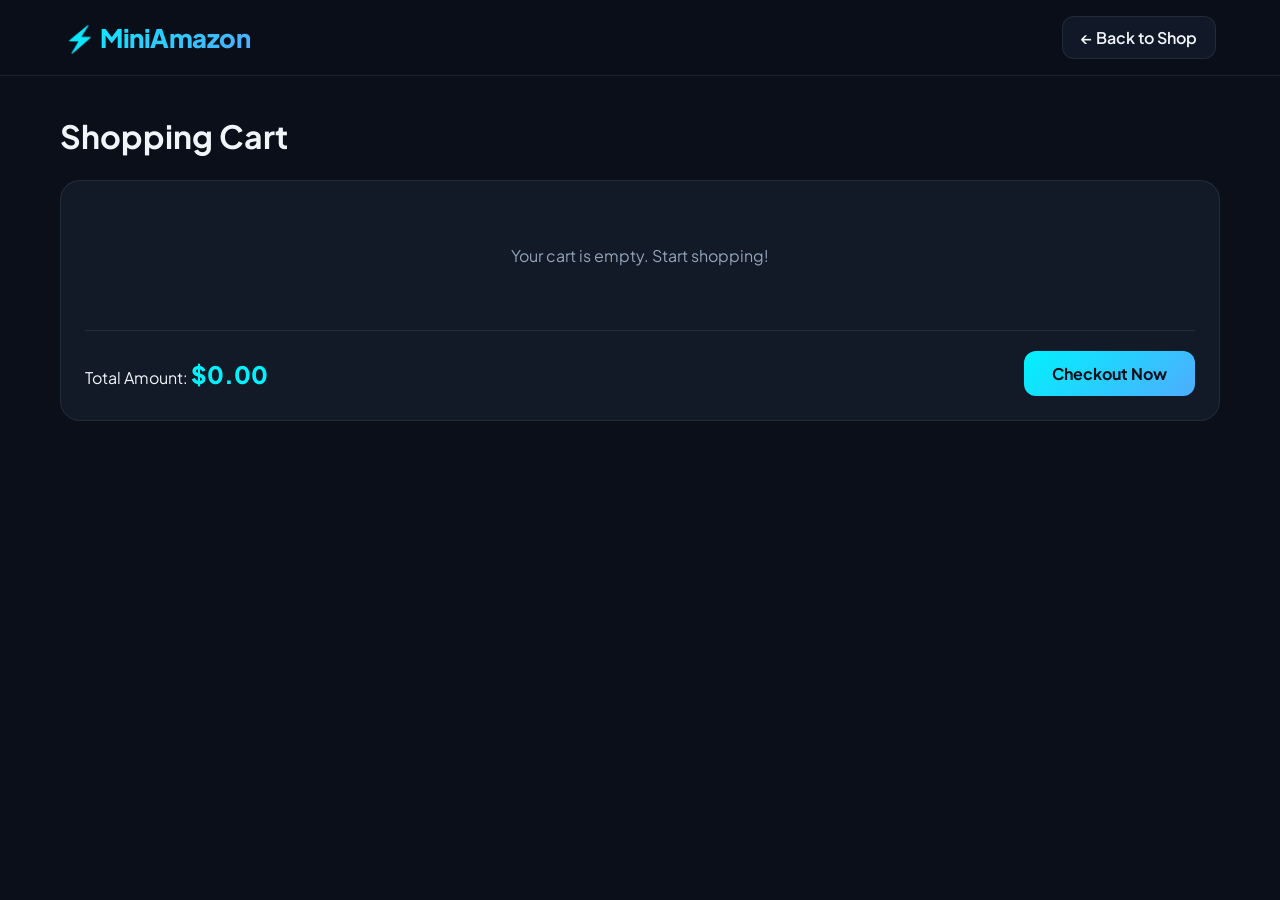
<file: cart.html>
<!DOCTYPE html>
<html lang="en">
<head>
  <meta charset="UTF-8">
  <meta name="viewport" content="width=device-width, initial-scale=1.0">
  <title>Your Cart | Mini Amazon</title>
  <link rel="stylesheet" href="style.css">
</head>
<body>

  <!-- Navigation Bar -->
  <header>
    <a href="index.html" class="logo">⚡ MiniAmazon</a>
    <div class="nav-links">
      <a href="index.html" class="cart-icon-btn">← Back to Shop</a>
    </div>
  </header>

  <!-- Cart Content -->
  <main class="container">
    <h1 class="section-title">Shopping Cart</h1>
    
    <div class="cart-table-wrapper">
      <div id="cartItemsContainer">
        <!-- Cart Items rendered dynamically -->
      </div>

      <div class="cart-summary">
        <div>
          <span>Total Amount: </span>
          <span id="totalPrice" class="total-price">$0.00</span>
        </div>
        <button id="checkoutBtn" class="btn-checkout">Checkout Now</button>
      </div>
    </div>
  </main>

  <!-- JavaScript Files -->
  <script src="js/data.js"></script>
  <script src="js/cart.js"></script>
</body>
</html>
</file>
<file: style.css>
/* Google Fonts Import */
@import url('https://fonts.googleapis.com/css2?family=Plus+Jakarta+Sans:wght@400;500;600;700;800&display=swap');

:root {
  --bg-color: #0b0f19;
  --card-bg: rgba(22, 30, 46, 0.7);
  --glass-border: rgba(255, 255, 255, 0.08);
  --primary-accent: #00f2fe;
  --secondary-accent: #4facfe;
  --gradient-btn: linear-gradient(135deg, #00f2fe 0%, #4facfe 100%);
  --gradient-hover: linear-gradient(135deg, #4facfe 0%, #00f2fe 100%);
  --text-main: #f1f5f9;
  --text-muted: #94a3b8;
  --badge-bg: #ff4757;
  --modal-overlay: rgba(5, 8, 15, 0.85);
  --shadow-glow: 0 8px 32px 0 rgba(0, 242, 254, 0.15);
}

* {
  margin: 0;
  padding: 0;
  box-sizing: border-box;
  font-family: 'Plus Jakarta Sans', sans-serif;
}

body {
  background-color: var(--bg-color);
  color: var(--text-main);
  min-height: 100vh;
  padding-bottom: 50px;
}

/* Header & Navigation */
header {
  position: sticky;
  top: 0;
  z-index: 100;
  background: rgba(11, 15, 25, 0.85);
  backdrop-filter: blur(12px);
  border-bottom: 1px solid var(--glass-border);
  padding: 16px 5%;
  display: flex;
  justify-content: space-between;
  align-items: center;
}

.logo {
  font-size: 1.6rem;
  font-weight: 800;
  background: var(--gradient-btn);
  /* Modern standard property */
  background-clip: text;
  -webkit-background-clip: text;
  -webkit-text-fill-color: transparent;
  text-decoration: none;
  letter-spacing: -0.5px;
}

.nav-links {
  display: flex;
  align-items: center;
  gap: 20px;
}

.cart-icon-btn {
  position: relative;
  background: var(--card-bg);
  border: 1px solid var(--glass-border);
  color: var(--text-main);
  padding: 10px 18px;
  border-radius: 12px;
  text-decoration: none;
  font-weight: 600;
  display: flex;
  align-items: center;
  gap: 8px;
  transition: all 0.3s ease;
}

.cart-icon-btn:hover {
  border-color: var(--primary-accent);
  box-shadow: var(--shadow-glow);
  transform: translateY(-2px);
}

.cart-badge {
  background: var(--badge-bg);
  color: white;
  font-size: 0.75rem;
  font-weight: 700;
  padding: 2px 7px;
  border-radius: 20px;
}

/* Container */
.container {
  max-width: 1200px;
  margin: 40px auto;
  padding: 0 20px;
}

.section-title {
  font-size: 2rem;
  font-weight: 700;
  margin-bottom: 24px;
}

/* Product Grid */
.product-grid {
  display: grid;
  grid-template-columns: repeat(auto-fill, minmax(280px, 1fr));
  gap: 28px;
}

.product-card {
  background: var(--card-bg);
  border: 1px solid var(--glass-border);
  border-radius: 20px;
  overflow: hidden;
  display: flex;
  flex-direction: column;
  transition: all 0.3s ease;
  cursor: pointer;
  backdrop-filter: blur(8px);
}

.product-card:hover {
  transform: translateY(-8px);
  border-color: rgba(0, 242, 254, 0.4);
  box-shadow: var(--shadow-glow);
}

.card-img-wrapper {
  width: 100%;
  height: 220px;
  overflow: hidden;
  position: relative;
}

.card-img-wrapper img {
  width: 100%;
  height: 100%;
  object-fit: cover;
  transition: transform 0.5s ease;
}

.product-card:hover .card-img-wrapper img {
  transform: scale(1.08);
}

.card-body {
  padding: 20px;
  display: flex;
  flex-direction: column;
  flex-grow: 1;
}

.category-tag {
  font-size: 0.75rem;
  font-weight: 600;
  color: var(--primary-accent);
  text-transform: uppercase;
  letter-spacing: 1px;
  margin-bottom: 6px;
}

.product-title {
  font-size: 1.1rem;
  font-weight: 600;
  margin-bottom: 10px;
  line-height: 1.4;
}

.rating {
  color: #f1c40f;
  font-size: 0.9rem;
  margin-bottom: 16px;
  font-weight: 600;
}

.card-footer {
  margin-top: auto;
  display: flex;
  justify-content: space-between;
  align-items: center;
}

.price {
  font-size: 1.3rem;
  font-weight: 800;
  color: var(--text-main);
}

.btn-add {
  background: var(--gradient-btn);
  color: #0b0f19;
  border: none;
  padding: 10px 16px;
  border-radius: 10px;
  font-weight: 700;
  cursor: pointer;
  transition: all 0.3s ease;
}

.btn-add:hover {
  background: var(--gradient-hover);
  transform: scale(1.05);
}

/* Modal Popup */
.modal-overlay {
  position: fixed;
  top: 0;
  left: 0;
  width: 100%;
  height: 100%;
  background: var(--modal-overlay);
  backdrop-filter: blur(10px);
  display: none;
  justify-content: center;
  align-items: center;
  z-index: 1000;
  padding: 20px;
}

.modal-content {
  background: #111827;
  border: 1px solid var(--glass-border);
  border-radius: 24px;
  max-width: 650px;
  width: 100%;
  padding: 30px;
  position: relative;
  display: flex;
  gap: 24px;
  box-shadow: 0 20px 50px rgba(0, 0, 0, 0.5);
  animation: fadeIn 0.3s ease-in-out;
}

@keyframes fadeIn {
  from { opacity: 0; transform: scale(0.95); }
  to { opacity: 1; transform: scale(1); }
}

.close-btn {
  position: absolute;
  top: 16px;
  right: 20px;
  background: none;
  border: none;
  color: var(--text-muted);
  font-size: 1.8rem;
  cursor: pointer;
  transition: color 0.2s;
}

.close-btn:hover {
  color: var(--text-main);
}

.modal-img {
  width: 220px;
  height: 220px;
  object-fit: cover;
  border-radius: 16px;
}

.modal-details {
  display: flex;
  flex-direction: column;
  justify-content: center;
}

.modal-description {
  color: var(--text-muted);
  font-size: 0.95rem;
  line-height: 1.6;
  margin: 14px 0 20px;
}

/* Cart Page Styles */
.cart-table-wrapper {
  background: var(--card-bg);
  border: 1px solid var(--glass-border);
  border-radius: 20px;
  padding: 24px;
  backdrop-filter: blur(8px);
}

.cart-item {
  display: flex;
  align-items: center;
  justify-content: space-between;
  padding: 16px 0;
  border-bottom: 1px solid var(--glass-border);
}

.cart-item:last-child {
  border-bottom: none;
}

.cart-item-info {
  display: flex;
  align-items: center;
  gap: 16px;
}

.cart-item-img {
  width: 60px;
  height: 60px;
  border-radius: 10px;
  object-fit: cover;
}

.qty-controls {
  display: flex;
  align-items: center;
  gap: 10px;
}

.qty-btn {
  background: var(--glass-border);
  color: var(--text-main);
  border: none;
  width: 28px;
  height: 28px;
  border-radius: 6px;
  cursor: pointer;
  font-weight: 700;
}

.qty-btn:hover {
  background: var(--primary-accent);
  color: #0b0f19;
}

.cart-summary {
  margin-top: 24px;
  display: flex;
  justify-content: space-between;
  align-items: center;
  padding-top: 20px;
  border-top: 1px solid var(--glass-border);
}

.total-price {
  font-size: 1.5rem;
  font-weight: 800;
  color: var(--primary-accent);
}

.btn-checkout {
  background: var(--gradient-btn);
  color: #0b0f19;
  border: none;
  padding: 12px 28px;
  border-radius: 12px;
  font-size: 1rem;
  font-weight: 700;
  cursor: pointer;
  transition: all 0.3s;
}

.btn-checkout:hover {
  box-shadow: var(--shadow-glow);
  transform: translateY(-2px);
}

.empty-msg {
  text-align: center;
  padding: 40px;
  color: var(--text-muted);
}

/* Responsive */
@media (max-width: 650px) {
  .modal-content {
    flex-direction: column;
    text-align: center;
  }
  .modal-img {
    width: 100%;
    height: 180px;
  }
}
/* Toast Notification Popup */
.toast-notification {
  position: fixed;
  bottom: 25px;
  right: 25px;
  background: #111827;
  border: 1px solid var(--primary-accent);
  color: var(--text-main);
  padding: 14px 22px;
  border-radius: 12px;
  box-shadow: 0 10px 30px rgba(0, 0, 0, 0.5), var(--shadow-glow);
  font-weight: 600;
  display: flex;
  align-items: center;
  gap: 10px;
  z-index: 2000;
  opacity: 0;
  transform: translateY(20px);
  transition: all 0.3s ease;
}

.toast-notification.show {
  opacity: 1;
  transform: translateY(0);
}

/* Card Increment/Decrement Quantity Buttons */
.card-qty-controls {
  display: flex;
  align-items: center;
  gap: 8px;
  background: var(--glass-border);
  padding: 4px 8px;
  border-radius: 10px;
}

.card-qty-btn {
  background: var(--gradient-btn);
  color: #0b0f19;
  border: none;
  width: 26px;
  height: 26px;
  border-radius: 6px;
  font-weight: 800;
  cursor: pointer;
  display: flex;
  align-items: center;
  justify-content: center;
}

.card-qty-count {
  font-weight: 700;
  font-size: 0.95rem;
  min-width: 18px;
  text-align: center;
}
</file>
